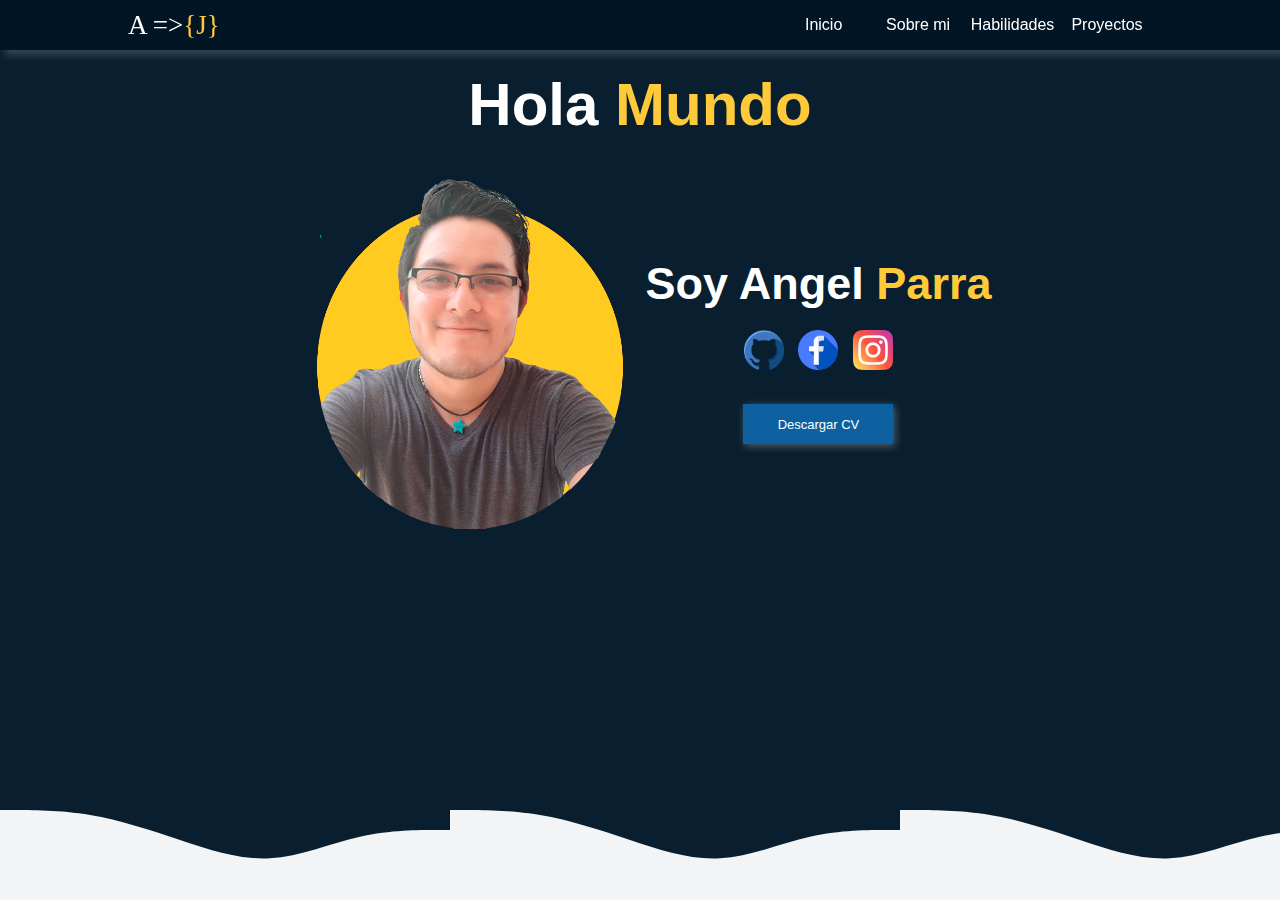
<file: index.html>
<!DOCTYPE html>
<html lang="en">
<head>
    <meta charset="UTF-8">
    <meta http-equiv="X-UA-Compatible" content="IE=edge">
    <meta name="viewport" content="width=device-width, initial-scale=1.0">
    <link rel="preconnect" href="https://fonts.googleapis.com">
    <link rel="preconnect" href="https://fonts.gstatic.com" crossorigin>
    <link rel="preconnect" href="https://fonts.googleapis.com/css2?family=Fira+Code:wght@700&family=Roboto:ital,wght@0,500;1,400&display=swap" rel="stylesheet">
    <link rel="stylesheet" href="./css/inicio.css">
    <title>Portafolio</title>
</head>
<body>
    <section class="main">
        <nav>
            <div class="main-container">
                <p>A =><span>{J}</span></p>
                <ul>
                    <li><a href="#">Inicio</a></li>
                    <li><a href="#about-me">Sobre mi</a></li>
                    <li><a href="#skills">Habilidades</a></li>
                    <li><a href="#">Proyectos</a></li>
                </ul>
            </div>
        </nav>
        <div class="body">
            <div class="body-container">
                <h1>Hola <span>Mundo</span></h1>
                <div class="body-description">
                    <figure>
                        <img src="./resources/circle-meyellow.png" alt="">
                    </figure>
                    <div class="description">
                        <h2>Soy Angel <span>Parra</span></h2>
                        <div class="body-socialnetwork">
                            <a href="https://github.com/AngelParra710/Portafolio"><img src="./resources/github.png" alt="Github"></a>
                            <a href="https://www.facebook.com/angeljosue.parramendoza.5"><img src="./resources/facebook.png" alt="Facebook"></a>
                            <a href="https://www.instagram.com/angel_josue_parra_mendoza"><img src="./resources/instagram.png" alt="Instagram"></a>
                        </div>
                        <button class="btn-primary">Descargar CV</button>
                    </div>
                </div>
            </div>
        </div>
        <div class="wave"></div>
    </section> 
    <!-- <section class="about-me" id="about-me">
        <h1>Sobre <span>Mi</span></h1>
        <article>
            <div class="about-description">
                <p>Hola me llamo <span>Angel Josue Parra Mendoza</span></p>
                <p>Soy desarrollador Front-End y Movil.</p>
                <p>Me apasiona el aprendizaje por nuevas tecnologias, he desarrollado diversar aplicaciones tanto para web y moviles</p>
                <p>Ademas que soy un apasionado por los videojuegos en especial Lolsito</p>
            </div>
            <img src="./resources/angel.jpg" alt="Angel Parra Mendoza">
        </article>
    </section>
    <section class="skills" id="skills">
        <h1><span>Habilidades</span></h1>
        <article>
            <div class="container-cards">
                <div class="card">
                    <figure>
                        <img src="./resources/html.png" alt="HTML">
                        <figcaption>HTML 5</figcaption>
                    </figure>
                </div>
                <div class="card">
                    <figure>
                        <img src="./resources/css.png" alt="CSS">
                        <figcaption>CSS</figcaption>
                    </figure>
                </div>
                <div class="card">
                    <figure>
                        <img src="./resources/js.png" alt="JS">
                        <figcaption>JS</figcaption>
                    </figure>
                </div>
                <div class="card">
                    <figure>
                        <img src="./resources/android.png" alt="Android Studio">
                        <figcaption>Android Studio</figcaption>
                    </figure>
                </div>
                <div class="card">
                    <figure>
                        <img src="./resources/react.png" alt="React Js">
                        <figcaption>React JS</figcaption>
                    </figure>
                </div>
                <div class="card">
                    <figure>
                        <img src="./resources/java.jpg" alt="Java">
                        <figcaption>Java</figcaption>
                    </figure>
                </div>
                <div class="card">
                    <figure>
                        <img src="./resources/csharp.png" alt="C#">
                        <figcaption>C#</figcaption>
                    </figure>
                </div>
                <div class="card">
                    <figure>
                        <img src="./resources/flutter.png" alt="Flutter">
                        <figcaption>Flutter</figcaption>
                    </figure>
                </div>
                <div class="card">
                    <figure>
                        <img src="./resources/dart.png" alt="Dart">
                        <figcaption>Dart</figcaption>
                    </figure>
                </div>
                <div class="card">
                    <figure>
                        <img src="./resources/java.jpg" alt="Java">
                        <figcaption>Java</figcaption>
                    </figure>
                </div>
            </div>
        </article>
    </section> -->
</body>
</html>
</file>
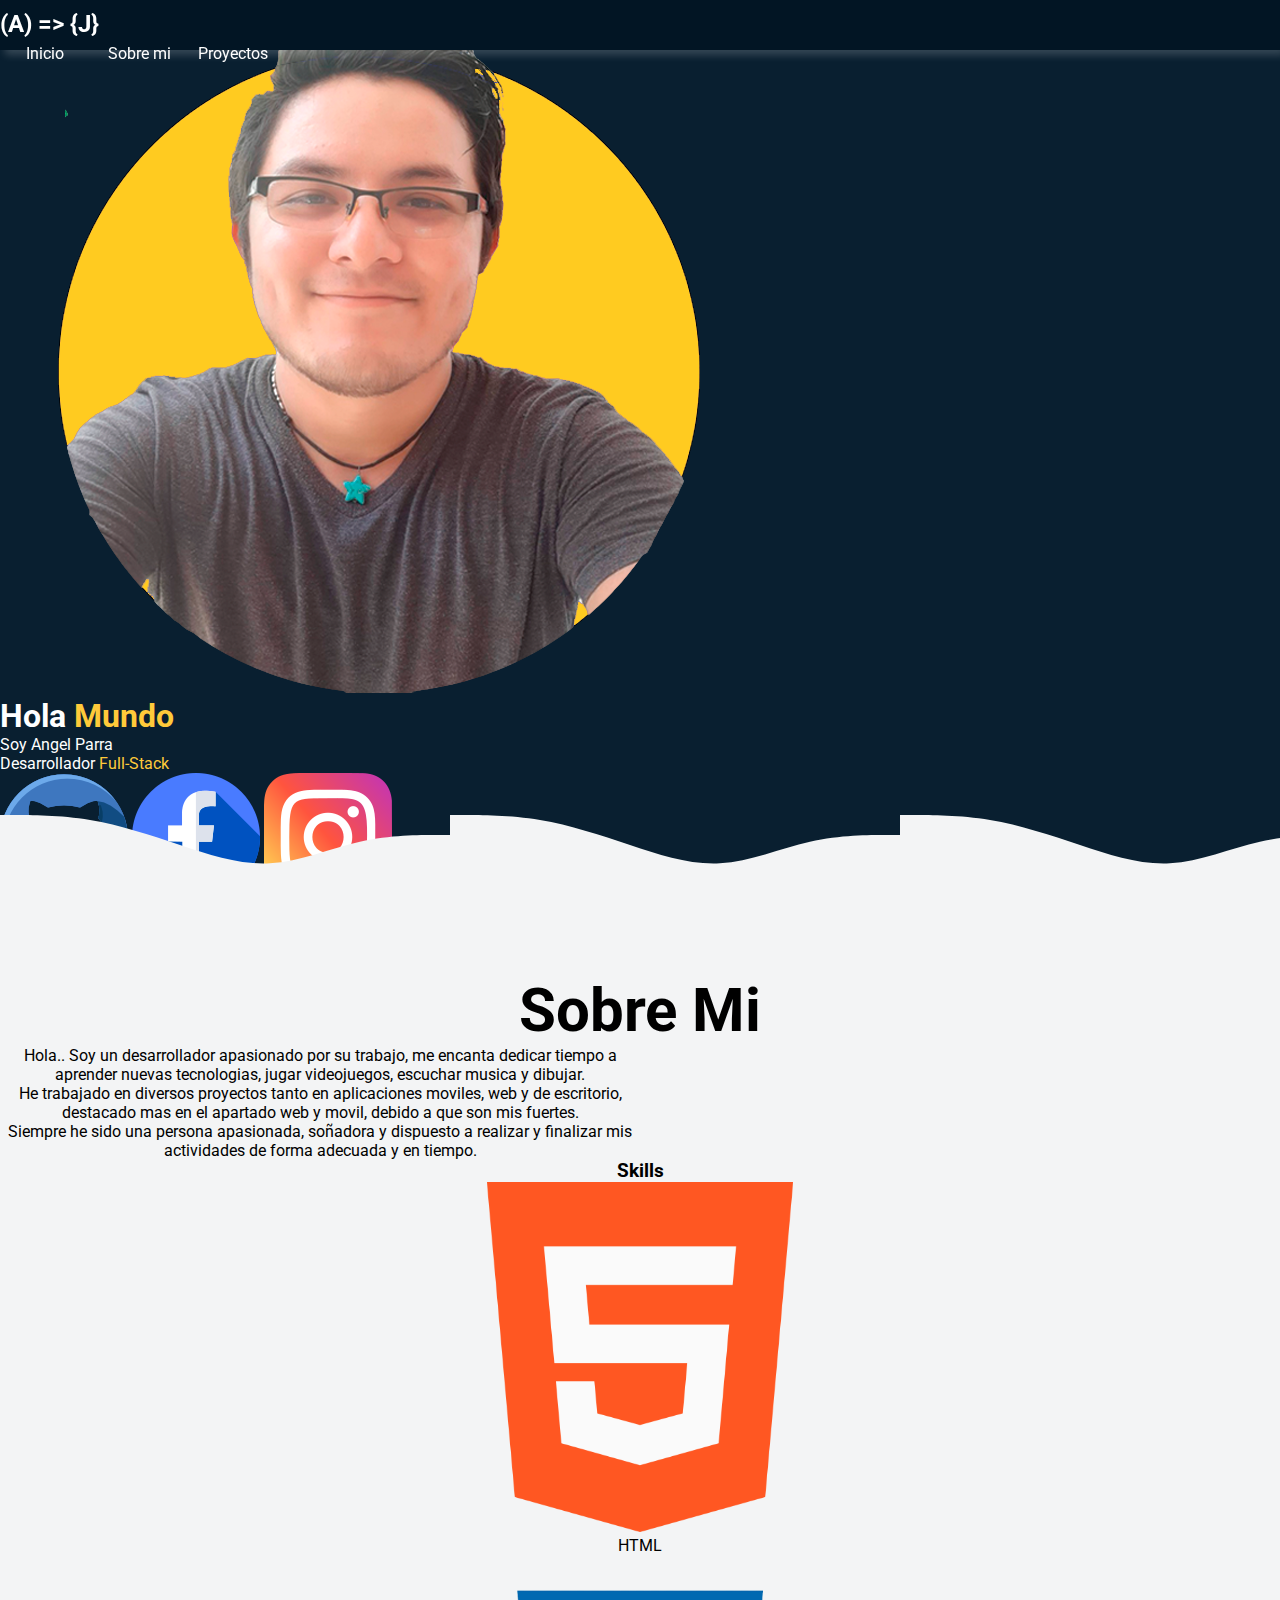
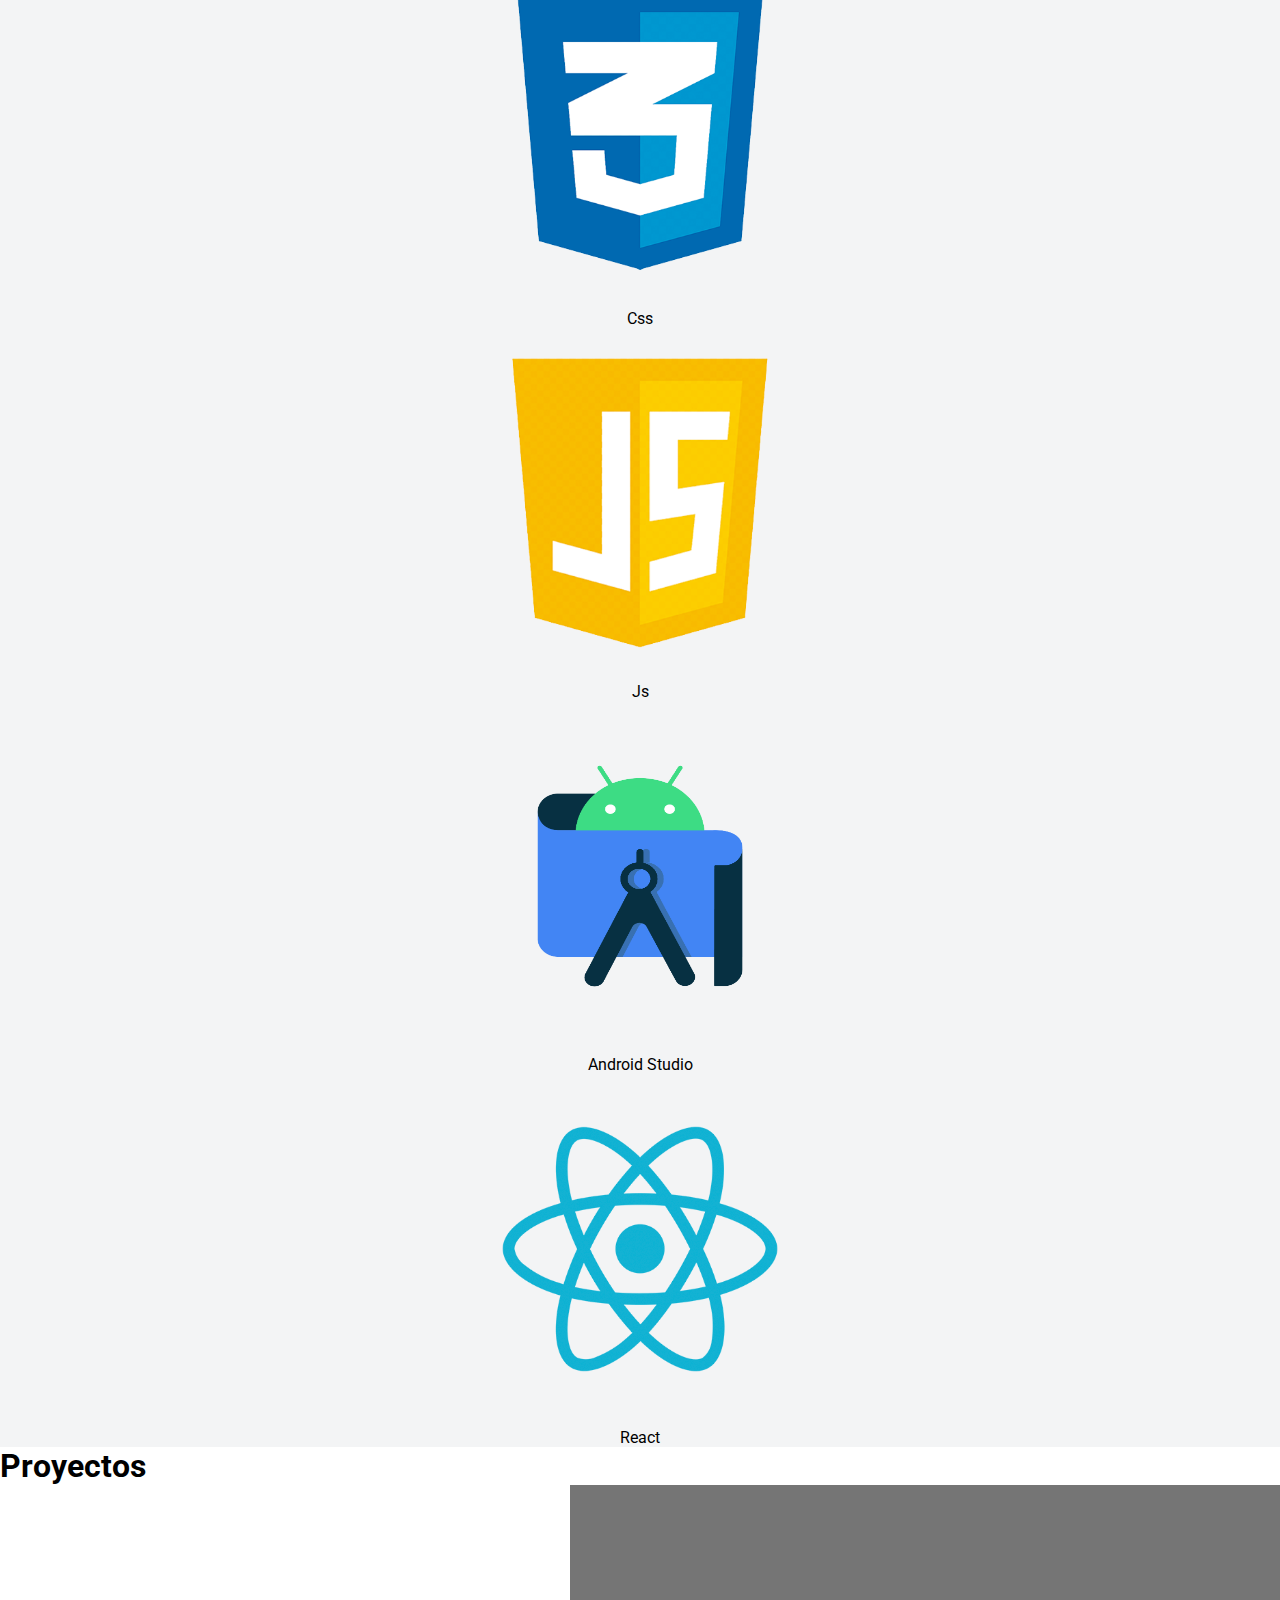
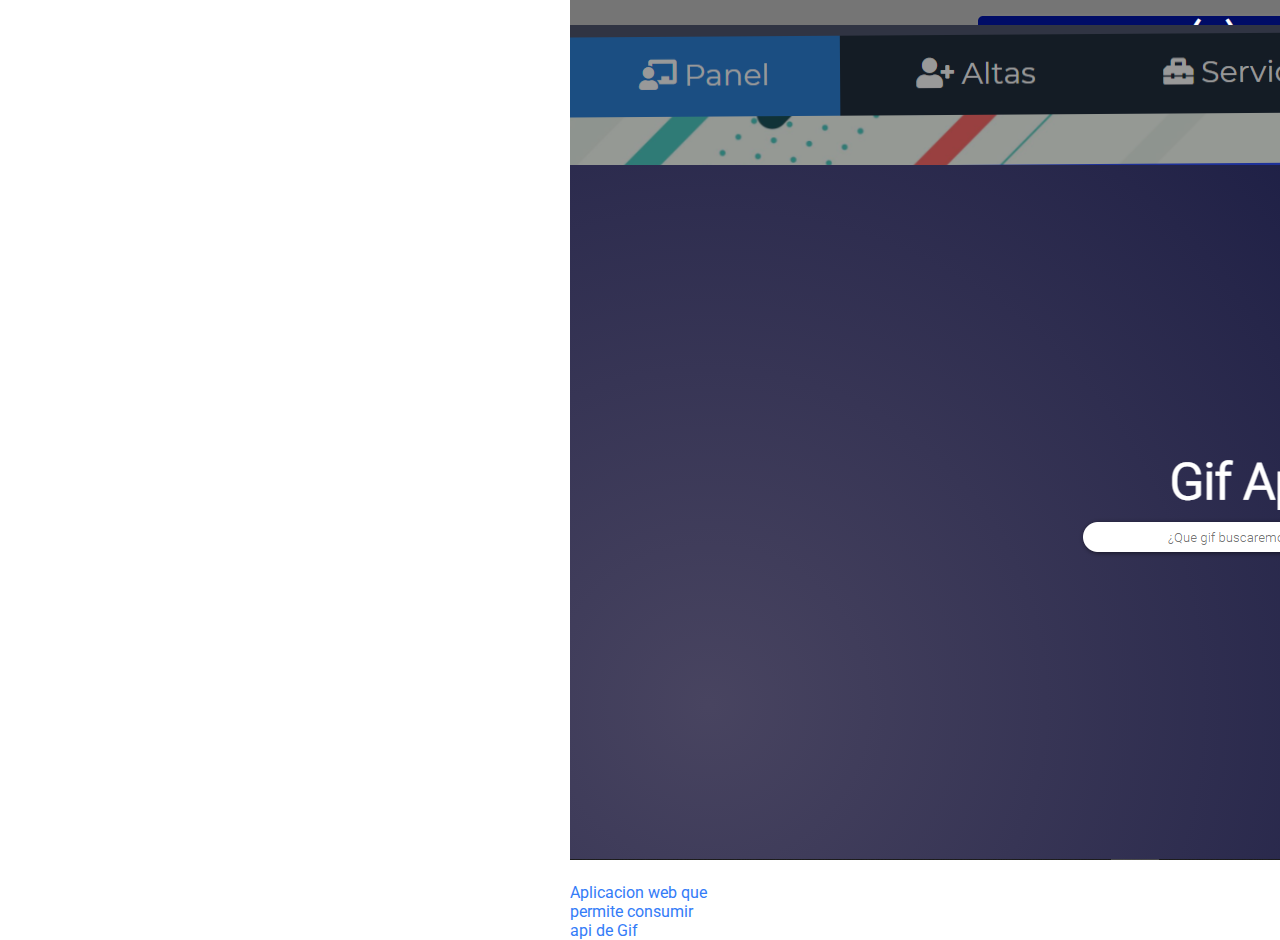
<file: copy.html>
<!DOCTYPE html>
<html lang="en">
<head>
    <meta charset="UTF-8">
    <meta http-equiv="X-UA-Compatible" content="IE=edge">
    <meta name="viewport" content="width=device-width, initial-scale=1.0">
    <link rel="stylesheet" href="./css/styles.css">
    <link rel="preconnect" href="https://fonts.googleapis.com">
    <link rel="preconnect" href="https://fonts.gstatic.com" crossorigin>
    <link href="https://fonts.googleapis.com/css2?family=Fira+Code:wght@700&family=Roboto:ital,wght@0,500;1,400&display=swap" rel="stylesheet">
    <title>Portafolio</title>
</head>
<body>
    <section class="main" id="tab1">
        <div class="maincontainer">
            <div class="cardmain">
                <nav>
                    <div class="containernav">
                        <h2>(A) => {J}</h2>
                    <navbar>
                        <ul>
                            <li><a href="#">Inicio</a></li>
                            <li><a href="#tab2">Sobre mi</a></li>
                            <li><a href="#tab3">Proyectos</a></li>
                        </ul>
                    </navbar>
                    </div>
                </nav>
                <div class="contain">
                    <div class="cardcontain">
                        <div class="containavatar">
                            <img src="./resources/circle-meyellow.png" alt="">
                        </div>
                        <div class="containdescription">
                            <h1 class="title">Hola <span class="remark">Mundo</span></h1>
                            <p class="remark name">Soy Angel Parra</p>
                            <p class="name">Desarrollador <span class="remark">Full-Stack</span></p>
                        </div>
                    </div>
                    <div class="socialnetworks">
                        <a href="https://github.com/AngelParra710/Portafolio"><img src="./resources/github.png" alt="Github"></a>
                        <a href="https://www.facebook.com/angeljosue.parramendoza.5"><img src="./resources/facebook.png" alt="Facebook"></a>
                        <a href="https://www.instagram.com/angel_josue_parra_mendoza/"><img src="./resources/instagram.png" alt=""></a>
                    </div>
                </div>
            </div>
            <div class="wave">

            </div>
        </div>
    </section>
    <section class="about-me" id="tab2">
        <div class="content">
            <h1 class="about-title">Sobre Mi</h1>
            <div class="divdescription">
                <p class="about-description">
                    Hola.. Soy un desarrollador apasionado por su trabajo, me encanta dedicar tiempo a aprender nuevas tecnologias, 
                    jugar videojuegos, escuchar musica y dibujar.
                </p>
                <p class="about-description">
                    He trabajado en diversos proyectos tanto en aplicaciones moviles, web y de escritorio, destacado mas en el
                    apartado web y movil, debido a que son mis fuertes.
                </p>
                <p class="about-description">
                    Siempre he sido una persona apasionada, soñadora y dispuesto a realizar y finalizar mis actividades de forma adecuada y en tiempo.
                </p>
            </div>
            <div class="about-grid">
                <h3>Skills</h3>
                <div class="container-skills">
                    <figure class="figure-skills">
                        <img src="./resources/html.png" alt="Html">
                        <figcaption>HTML</figcaption>
                    </figure>
                    <figure class="figure-skills">
                        <img src="./resources/css.png" alt="Css">
                        <figcaption>Css</figcaption>
                    </figure>
                    <figure class="figure-skills">
                        <img src="./resources/js.png" alt="Js">
                        <figcaption>Js</figcaption>
                    </figure>
                    <figure class="figure-skills">
                        <img src="./resources/android.png" alt="Android">
                        <figcaption>Android Studio</figcaption>
                    </figure>
                    <figure class="figure-skills">
                        <img src="./resources/react.png" alt="React">
                        <figcaption>React</figcaption>
                    </figure>
                </div>
            </div>
        </div>
    </section>
    <section class="section-project" id="tab3">
        <div class="container-projects">
            <h1 class="about-title">Proyectos</h1>
            <div class="container-cards-grid">
                <article class="card">
                    <div class="containe-image">
                        <img src="./resources/createpassword.png" alt="">
                    </div>
                    <div class="contain-description">
                        <p><a href="">Creator Password</a></p>
                        <p class="description">Aplicacion web que permite crear tus contraseñas con un patron seguro</p>
                    </div>
                </article>
                <article class="card">
                    <div class="containe-image">
                        <img src="./resources/gestorpagos.png" alt="">
                    </div>
                    <div class="contain-description">
                        <p><a href="">Sistema Control de Pagos</a></p>
                        <p class="description">Aplicacion web que permite administrar entradas y salidas de tu empresa</p>
                    </div>
                </article>
                <article class="card">
                    <div class="containe-image">
                        <img src="./resources/gifapp.png" alt="">
                    </div>
                    <div class="contain-description">
                        <p><a href="">Gif App</a></p>
                        <p class="description">Aplicacion web que permite consumir api de Gif</p>
                    </div>
                </article>
            </div>
        </div>
    </section>
</body>
</html>
</file>
<file: css/inicio.css>
:root{
    --background:#021524;
    --backgroundcontainer:#091f30;
    --colorblue:#0e61a1;
    --bluetext: #347CF8;
    --yellowText:#FFCA3A;
    --red:#cf5c51;
}

*{
    margin: 0;
    padding: 0;
    box-sizing: border-box;
}

body{
    font-family: 'Roboto', sans-serif;
}

html{
    scroll-behavior: smooth;
}

body::-webkit-scrollbar{
    width: 8px;
    height: 8px;
}

body::-webkit-scrollbar-thumb {
    background: linear-gradient(var(--bluetext), var(--backgroundcontainer));
    border-radius: 4px;
} 
nav p{
    font-family: 'Fira Code';
    font-size: 27px;
}
.main{
    position: relative;
    width: 100%;
    min-height: 100vh;
    background-color: var(--backgroundcontainer);
    color: white;
}
nav{
    position: fixed;
    padding-top: 10px;
    width: 100%;
    height: 50px ;
    margin: 0 auto;
    z-index: 10;
    background-color: var(--background);
    box-shadow: 5px 5px 8px rgba(255, 255, 255, 0.185);
    top: 0;
    left: 0;
}
.main-container{
    display: flex;
    width: 80%;
    margin: 0 auto;
    justify-content: space-between;
}
ul{
    padding-top: 3px;
}
li{
    padding-top: 3px;
    width: 90px;
    height: 25px;
    border-radius: 10px;
    text-align: center;
    display: inline-block;
    list-style: none;
    transition-duration: 0.2s;
}
li:hover{
    background-color: var(--red);
}
a{
    color: white;
    text-decoration: none;
}
.body{
    z-index: 1;
    position: absolute;
    top: 70px;
    width: 100%;
    text-align: center;
}
.body-container{
    font-family: 'Roboto', sans-serif;
    width: 80%;
    margin: 0 auto;
}
.body-container h1{
    font-size: 60px;
}
span{
    color: var(--yellowText);
}
figure img{
    width: 350px;
    height: 350px;
}

.body-description{
    display: flex;
    width: 70%;
    margin: 0 auto;
    height: 100%;
    justify-content: space-evenly;
    padding-top: 40px;
}
.description{
    display: flex;
    flex-direction: column;
    justify-content: center;
    align-items: center;
}
.description h2{
    font-size: 45px;
    font-family: inherit;
}

.btn-primary{
    border: 0px;
    height: 40px;
    width: 150px;
    color: white;
    margin: 10px;
    font-size: 13px;
    box-shadow: 2px 2px 8px rgba(255, 255, 255, 0.295);
    background-color: var(--colorblue);
    transition-duration: 0.5s;
}
.btn-primary:hover{
    transform: scale(1.2);
}
.body-socialnetwork{
    width: 100%;
    text-align: center;
    margin: 20px
}
.body-socialnetwork img{
    width: 40px;
    height: 40px;
    margin: 0 5px;
    transition-duration: 0.5s;
}
.body-socialnetwork img:hover{
    transform: scale(1.2);
}
.wave{
    position: absolute;
    background-image: url(../resources//wave.svg);
    width: 100%;
    height: 100px;
    bottom: 0;
    left: 0;
}
/*QUERYS*/
@media screen and (max-width: 1000px) {
    .description h2{
        font-size: 40px;
        font-family: inherit;
    }
}

@media screen and (max-width: 700px) {
    .body-description{
        display: block;
    }
    .body-container h1{
        font-size: 50px;
    }
    figure img{
        width: 300px;
        height: 300px;
    }
    .description h2{
        font-size: 30px;
        font-family: inherit;
    }
}
</file>
<file: css/styles.css>
:root{
    --background:#021524;
    --backgroundcontainer:#091f30;
    --colorblue:#0e61a1;
    --bluetext: #347CF8;
    --yellowText:#FFCA3A;
    --red:#cf5c51;
}

*{
    margin: 0;
    padding: 0;
    box-sizing: border-box;
}

body{
    font-family: 'Roboto', sans-serif;
}

html{
    scroll-behavior: smooth;
}

/* body::-webkit-scrollbar{
    width: 8px;
    height: 8px;
}

body::-webkit-scrollbar-thumb {
    background: linear-gradient(var(--bluetext), var(--backgroundcontainer));
    border-radius: 4px;
} */
nav p{
    font-family: 'Fira Code';
    font-size: 27px;
}
.main{
    position: relative;
    width: 100%;
    min-height: 100vh;
    background-color: var(--backgroundcontainer);
    color: white;
}
nav{
    position: fixed;
    padding-top: 10px;
    width: 100%;
    height: 50px ;
    margin: 0 auto;
    z-index: 10;
    background-color: var(--background);
    box-shadow: 5px 5px 8px rgba(255, 255, 255, 0.185);
    top: 0;
    left: 0;
}
.main-container{
    display: flex;
    width: 80%;
    margin: 0 auto;
    justify-content: space-between;
}
ul{
    padding-top: 3px;
}
li{
    padding-top: 3px;
    width: 90px;
    height: 25px;
    border-radius: 10px;
    text-align: center;
    display: inline-block;
    list-style: none;
    transition-duration: 0.2s;
}
li:hover{
    background-color: var(--red);
}
a{
    color: white;
    text-decoration: none;
}
.body{
    z-index: 1;
    position: absolute;
    top: 70px;
    width: 100%;
    text-align: center;
}
.body-container{
    font-family: 'Roboto', sans-serif;
    width: 80%;
    margin: 0 auto;
}
.body-container h1{
    font-size: 60px;
}
span{
    color: var(--yellowText);
}
figure img{
    width: 350px;
    height: 350px;
}

.body-description{
    display: flex;
    width: 70%;
    margin: 0 auto;
    height: 100%;
    justify-content: space-evenly;
    padding-top: 40px;
}
.description{
    display: flex;
    flex-direction: column;
    justify-content: center;
    align-items: center;
}
.description h2{
    font-size: 45px;
    font-family: inherit;
}

.btn-primary{
    border: 0px;
    height: 40px;
    width: 150px;
    color: white;
    margin: 10px;
    font-size: 13px;
    box-shadow: 2px 2px 8px rgba(255, 255, 255, 0.295);
    background-color: var(--colorblue);
    transition-duration: 0.5s;
}
.btn-primary:hover{
    transform: scale(1.2);
}
.body-socialnetwork{
    width: 100%;
    text-align: center;
    margin: 20px
}
.body-socialnetwork img{
    width: 40px;
    height: 40px;
    margin: 0 5px;
    transition-duration: 0.5s;
}
.body-socialnetwork img:hover{
    transform: scale(1.2);
}
.wave{
    position: absolute;
    background-image: url(../resources//wave.svg);
    width: 100%;
    height: 100px;
    bottom: 0;
    left: 0;
}

/* ABOUT ME */


.about-me{
    width: 100%;
    min-height: 100vh;
    background-color: #F3F4F5;
    text-align: center;
}
.about-me h1{
    padding-top: 70px;
    font-size: 60px;
}

.about-me span{
    color: var(--bluetext);
}
.about-me article{
    display: flex;
    width: 90%;
    margin: 40px auto;
    justify-content: space-evenly;
    align-items: center;
}
.about-description{
    text-align: center;
    width: 50%;
}
.about-me article img::before{
    position: absolute;
    width: 250px;
    height: 250px;
    content: '';
    color: blue;
    top: -10px;
    left: -140px;
}
.about-me article img{
    width: 250px;
    height: 250px;
    border-radius: 50%;
}
.about-description p{
    margin: 7px;
}
/* SKILLS */
.skills{
    width: 100%;
    min-height: 100vh;
    background-color: var(--backgroundcontainer);
    text-align: center;
}
.skills h1{
    padding-top: 70px;
    font-size: 40px;
}
article{
    width: 80%;
    margin: 0 auto;
}
.container-cards{
    padding-top: 40px;
    width: 100%;
    display: grid;
    grid-template-columns: repeat(5,1fr);
    gap: 30px;
    justify-items: center;
}
.card{
    color: var(--bluetext);
    background-color: white;
    width: 140px;
    height: 140px;
    border-radius: 10px;
    box-shadow: 5px 5px 8px rgba(255, 255, 255, 0.472);
    transition-duration: 0.5s;
}
.card:hover{
    transform: scale(1.1);
}

.card figure img{
    width: 100px;
    height: 100px;
}

@media screen and (max-width: 1000px) {
    .body-description{
        display: block;
    }
    figure img{
        width: 250px;
        height: 250px;
    }
    figure{
        width: 100%;
    }
}
</file>
